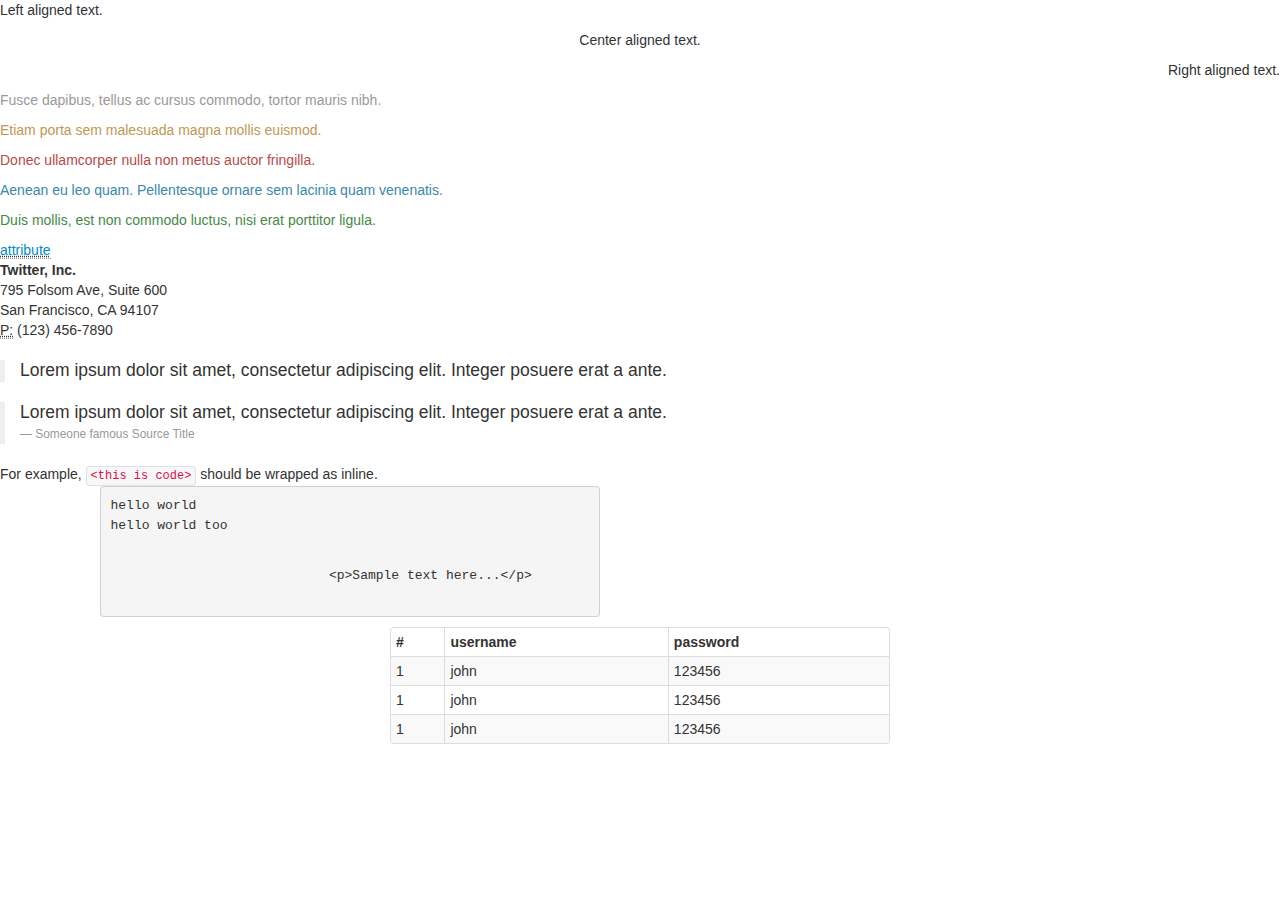
<file: index.html>
<!DOCTYPE html PUBLIC "-//W3C//DTD XHTML 1.0 Transitional//EN" "http://www.w3.org/TR/xhtml1/DTD/xhtml1-transitional.dtd">
<html xmlns="http://www.w3.org/1999/xhtml">
<html lang="en">
<meta http-equiv="Content-Type" content="text/html; charset=gb2312" />
<meta name="viewport" content="width=device-width, initial-scale=1.0">
<title>bootstrap</title>
<script src="js/jquery-1.9.1.min.js"></script>
<script src="js/bootstrap.js"></script>
<link href="css/bootstrap.min.css" rel="stylesheet" media="screen">
<style>
	.clearboth{
		float:none;		
	}
	
</style>
<script language="javascript" type="text/javascript">
			
			
</script>
</head>
<body>
	<div id="bodywarper">
	    <p class="text-left">Left aligned text.</p>	    
    	<p class="text-center">Center aligned text.</p>
    	<p class="text-right">Right aligned text.</p>
	
	    <p class="muted">Fusce dapibus, tellus ac cursus commodo, tortor mauris nibh.</p>
	    <p class="text-warning">Etiam porta sem malesuada magna mollis euismod.</p>
	    <p class="text-error">Donec ullamcorper nulla non metus auctor fringilla.</p>
	    <p class="text-info">Aenean eu leo quam. Pellentesque ornare sem lacinia quam venenatis.</p>
	    <p class="text-success">Duis mollis, est non commodo luctus, nisi erat porttitor ligula.</p>
		
		<abbr title="attribute"><a href="">attribute</a></abbr>
		
		<address>
		<strong>Twitter, Inc.</strong><br>
		795 Folsom Ave, Suite 600<br>
		San Francisco, CA 94107<br>
		<abbr title="Phone">P:</abbr> (123) 456-7890
		</address>
		
		
		 <blockquote>
    		<p>Lorem ipsum dolor sit amet, consectetur adipiscing elit. Integer posuere erat a ante.</p>
    	</blockquote>
		
		
		<blockquote>
		   <p>Lorem ipsum dolor sit amet, consectetur adipiscing elit. Integer posuere erat a ante.</p>
		   <small>Someone famous <cite title="Source Title">Source Title</cite></small>
		</blockquote>
		    
		 For example, <code>&lt;this is code&gt;</code> should be wrapped as inline.
				 
		 <div style="width:500px;margin-left:100px;">
			 <pre>hello world<p>hello world too</p>
			    &lt;p&gt;Sample text here...&lt;/p&gt;
			 </pre>
		 </div>
		 
		 <div style="width:500px;margin:0 auto;">
		 <table class="table table-striped table-bordered table-hover table-condensed">
		 		<thead>
			 		<tr>
			 			<th>#</th><th>username</th><th>password</th>
			 		</tr>
		 		</thead>
		 		<tbody>		 		
			 		<tr>
			 			<td>1</td><td>john</td><td>123456</td>
			 		</tr>		 		
			 		<tr>
			 			<td>1</td><td>john</td><td>123456</td>
			 		</tr>
			 		<tr>
			 			<td>1</td><td>john</td><td>123456</td>
			 		</tr>
		 		</tbody>
		 </table>
		 </div>
	</div>
</body>
</html>
</file>
